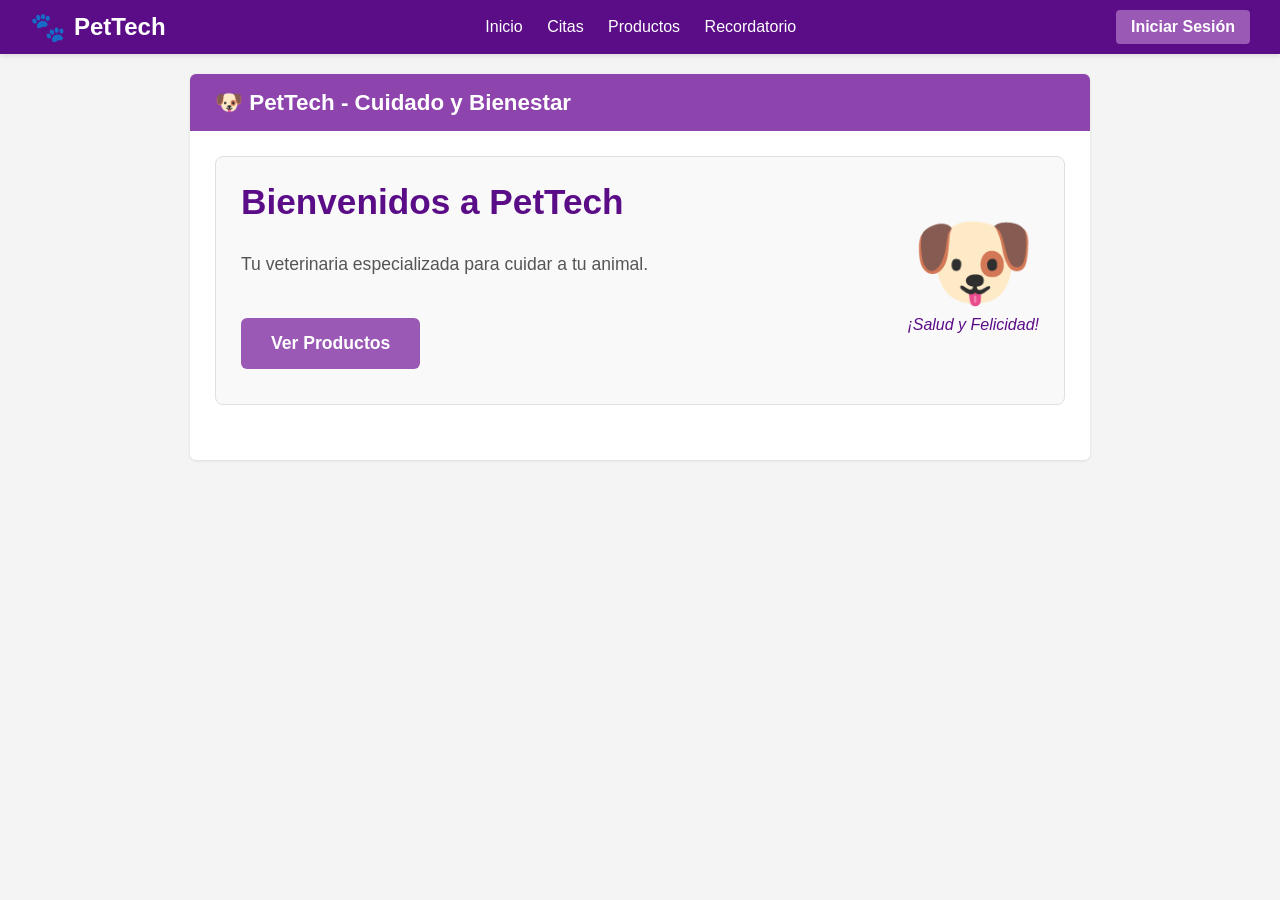
<file: index.html>
<!DOCTYPE html>
<html lang="es">
<head>
<meta charset="UTF-8" />
<meta name="viewport" content="width=device-width, initial-scale=1" />
<title>PetTech - Cuidado y Bienestar</title>
<link rel="stylesheet" href="style.css" />
</head>

<body>
<header>
    <h1 id="site-name">PetTech</h1>
    
    <nav id="main-nav">
        <a href="#" id="nav-inicio">Inicio</a>
        <a href="#" id="nav-citas">Citas</a> 
        <a href="#" id="nav-productos">Productos</a> 
        <a href="#" id="nav-recordatorio">Recordatorio</a> 
    </nav>
    
    <nav id="nav-links">
        <button id="login-btn-header" style="display:inline;">Iniciar Sesión</button>
        
        <a href="#" id="nav-configuracion-util">⚙️ Configuración</a>
        
        <span id="user-info" style="display: none;"></span>
        <button id="cart-icon" title="Ver Carrito de Compras" style="display: none;">🛒 <span id="cart-count">0</span></button>
        <button id="logout-btn" title="Cerrar sesión" style="display: none;">Cerrar sesión</button>
    </nav>
</header>

<section id="login-section" class="container" style="display:none;">
    <div class="section-header">Iniciar Sesión</div>
    <div class="section-body">
        <input type="email" id="email-input" placeholder="Correo electrónico" required />
        <input type="password" id="password-input" placeholder="Contraseña" required />
        <button id="login-btn" class="auth-btn">Entrar</button>
        <p style="text-align: center; margin-top: 15px; font-size: 0.9em;">
            ¿No tienes una cuenta? <a href="#" id="show-register-btn" style="color: #9b59b6;">Regístrate aquí</a>
        </p>
    </div>
</section>

<section id="config-section" class="container" style="display:none;">
    <div class="section-header">⚙️ Configuración y Perfil de Mascota</div>
    <div class="section-body" id="config-body">
        <h3 style="color: #5b0d87; border-bottom: 1px solid #ddd; padding-bottom: 5px;">Datos del Dueño</h3>
        <div style="display: flex; gap: 20px;">
            <input type="text" id="config-name" placeholder="Tu Nombre Completo" style="flex-grow: 1;" required />
            <input type="email" id="config-email" placeholder="Correo electrónico" style="flex-grow: 1;" disabled title="El correo no se puede cambiar"/>
        </div>
        
        <h3 style="color: #5b0d87; border-bottom: 1px solid #ddd; padding-bottom: 5px; margin-top: 30px;">Datos de la Mascota</h3>
        
        <div style="display: flex; gap: 20px;">
            <input type="text" id="config-pet-name" placeholder="Nombre de tu Mascota" style="flex-grow: 1;" required />
            <input type="text" id="config-pet-type" placeholder="Tipo de Mascota (ej: Perro, Gato)" style="flex-grow: 1;" required />
        </div>
        <div style="display: flex; gap: 20px;">
            <input type="number" id="config-pet-age" placeholder="Edad de la Mascota (años)" style="flex-grow: 1;" min="0" required />
            <input type="text" id="config-pet-vacuna-tipo" placeholder="Tipo de Vacuna Reciente" style="flex-grow: 1;" required />
        </div>
        <input type="date" id="config-pet-vacuna-fecha" placeholder="Fecha de Última Vacunación" required />
        
        <button id="save-config-btn" class="config-btn">Guardar Cambios de Configuración</button>

        <p id="config-message" style="margin-top: 15px; color: #2ecc71; font-weight: bold; display: none; text-align: center;">Configuración guardada.</p>
        <p id="config-login-msg" style="color: #e74c3c; font-weight: bold; margin-top: 20px; display: none; text-align: center;">Por favor, inicia sesión para acceder a tu configuración.</p>
    </div>
</section>

<section id="register-section" class="container" style="display:none;">
    <div class="section-header">Registro de Dueño y Mascota (Datos Básicos)</div>
    <div class="section-body">
        <input type="text" id="reg-name" placeholder="Tu Nombre Completo" required />
        <input type="email" id="reg-email" placeholder="Correo electrónico" required />
        <input type="password" id="reg-password" placeholder="Contraseña" required />
        
        <h4 style="color: #5b0d87; border-bottom: 1px solid #ddd; padding-bottom: 5px; margin-top: 20px;">Datos de la Mascota (Mínimo)</h4>
        <input type="text" id="reg-pet-name" placeholder="Nombre de tu Mascota" required />
        <input type="text" id="reg-pet-type" placeholder="Tipo de Mascota (ej: Perro, Gato)" required />
        
        <button id="register-btn" class="auth-btn">Registrar y Entrar</button>
        <p style="text-align: center; margin-top: 15px; font-size: 0.9em;">
            <a href="#" id="show-login-btn" style="color: #9b59b6;">Volver a Iniciar Sesión</a>
        </p>
    </div>
</section>


<section id="store-section" class="container">
    <div class="section-header">🐶 PetTech - Cuidado y Bienestar</div>
    
    <div class="section-body">
        
        <div id="main-welcome-banner">
            <div style="max-width: 60%;">
                <h2 style="color: #5b0d87; margin-top: 0; font-size: 2.2em;">Bienvenidos a PetTech</h2>
                <p style="font-size: 1.1em; line-height: 1.5; color: #555; margin-bottom: 25px;">
                    Tu veterinaria especializada para cuidar a tu animal.
                </p>
                <button id="view-categories-btn">
                    Ver Productos
                </button>
            </div>
            
            <div style="max-width: 35%; text-align: center;">
                <p style="font-size: 100px; line-height: 1; color: #9b59b6; margin: 0;">🐶</p>
                <p style="font-style: italic; color: #5b0d87; margin-top: 5px;">¡Salud y Felicidad!</p>
            </div>
        </div>
        
        <div id="dynamic-content-area" style="display:none;">
            
            <div id="appointment-section" style="margin-bottom: 30px; border: 1px solid #ddd; border-radius: 6px; display: none;">
                <div class="section-header" style="background: #8e44ad;">Agendar Cita</div>
                <div class="section-body">
                    <p style="color: #555; margin-bottom: 15px;">Programa tu próxima consulta veterinaria con facilidad.</p>
                    
                    <p style="font-size: 0.9em; color: #2ecc71; font-weight: bold; margin-bottom: 15px;">
                        Días libres esta semana: Miércoles, Jueves y Sábados.
                    </p>
                    
                    <div style="display: flex; gap: 20px;">
                        <input type="date" id="appointment-date" style="flex-grow: 1; padding: 10px; border: 1px solid #ddd; border-radius: 4px;" required>
                        <input type="time" id="appointment-time" style="flex-grow: 1; padding: 10px; border: 1px solid #ddd; border-radius: 4px;" required>
                    </div>
                    <input type="text" id="appointment-reason" placeholder="Motivo de la cita (ej: Vacunación, Chequeo)" 
                           style="width: 100%; padding: 10px; margin-top: 15px; border: 1px solid #ddd; border-radius: 4px;" required>
                    <button id="schedule-btn" style="background: #9b59b6; color: white; border: none; padding: 10px 20px; border-radius: 4px; cursor: pointer; margin-top: 15px; font-weight: bold; width: 100%;">
                        Confirmar Cita
                    </button>
                    <div id="appointment-message" style="margin-top: 15px; color: #5b0d87; font-weight: bold; display: none;"></div>
                </div>
            </div>
            
            <div id="reminder-section" style="border: 1px solid #ddd; border-radius: 6px; display: none;">
                <div class="section-header" style="background: #27ae60;">Recordatorio de Vacunación</div>
                <div class="section-body" id="reminder-body">
                    <h3 style="color: #5b0d87;">Próxima Vacunación para <span id="pet-name-reminder">Mascota</span></h3>
                    <p id="reminder-status" style="font-size: 1.1em; color: #555;">...</p>

                    <div id="current-vac-info" class="reminder-box">
                        <p>Última Vacuna Registrada: <span id="last-vac-type" class="highlight">N/A</span></p>
                        <p>Fecha de Vacunación: <span id="last-vac-date" class="highlight">N/A</span></p>
                    </div>

                    <div id="next-reminder-info" class="reminder-box" style="border-color: #e74c3c;">
                        <p style="font-size: 1.2em; font-weight: bold; color: #e74c3c;">¡Atención!</p>
                        <p>El Recordatorio es para el: <span id="next-vac-date" class="highlight">N/A</span></p>
                        <p style="font-size: 0.9em; color: #7f8c8d;">(Recuerda agendar tu cita con anticipación.)</p>
                    </div>
                    
                    <button id="schedule-reminder-btn" style="background: #27ae60; color: white; border: none; padding: 10px 20px; border-radius: 4px; cursor: pointer; margin-top: 15px; font-weight: bold; width: 100%; display: none;">
                        Agendar Recordatorio en Calendario
                    </button>
                    
                    <p id="reminder-login-msg" style="color: #e74c3c; font-weight: bold; margin-top: 20px; display: none;">
                        Por favor, inicia sesión para ver y gestionar los recordatorios de tu mascota.
                    </p>
                </div>
            </div>
            
            <div id="product-content-area" style="display: none;">
                <h3 style="color: #5b0d87; border-bottom: 2px solid #e0e0e0; padding-bottom: 10px; margin-top: 0;">Explora Nuestros Productos</h3>
                
                <div id="categories">
                    <button data-category="comida">Comida y Snacks</button>
                    <button data-category="higiene">Higiene y Salud</button>
                    <button data-category="accesorios">Accesorios y Juguetes</button>
                </div>
                
                <div id="products"></div>
            </div>
            
        </div>
        
    </div>
</section>

<section id="cart-section" class="container" style="display:none;">
    <div class="section-header">🛒 Carrito de Compras</div>
    <div class="section-body">
        <table>
            <thead>
                <tr>
                    <th>Producto</th>
                    <th style="width: 15%;">Categoría</th>
                    <th style="width: 15%;">Precio</th>
                    <th style="width: 15%;">Cantidad</th>
                    <th style="width: 15%;">Eliminar</th>
                </tr>
            </thead>
            <tbody id="cart-items">
                <tr><td colspan="5" style="text-align: center;">El carrito está vacío.</td></tr>
            </tbody>
        </table>
        <h3>Total: $<span id="cart-total">0</span></h3>
        <button id="buy-button">Finalizar Compra</button>
    </div>
</section>

<section id="ticket-section" class="container" style="display:none;">
    <div class="section-header">✅ Confirmación de Pedido</div>
    <div class="section-body">
        <h2>¡Gracias por tu compra!</h2>
        <div id="ticket-content"></div>
        <button id="close-ticket-btn" style="background: #f39c12;">Cerrar y Volver a la Tienda</button>
    </div>
</section>

<script src="script.js"></script>

</body>
</html>
</file>
<file: style.css>
/* --- ESTILOS DE PETTECH --- */
body {
    font-family: Arial, sans-serif;
    margin: 0; padding: 0;
    background: #f4f4f4; 
}

/* Encabezado Principal (Barra de Navegación) */
header {
    background: #5b0d87; 
    color: white;
    padding: 10px 30px;
    display: flex;
    justify-content: space-between;
    align-items: center;
    box-shadow: 0 2px 5px rgba(0, 0, 0, 0.1);
}
header h1 {
    margin: 0;
    font-size: 1.5em;
    display: flex;
    align-items: center;
}
header h1::before {
    content: "🐾"; 
    font-size: 1.2em;
    margin-right: 8px;
    color: #9b59b6; 
}

/* Enlaces de Navegación Principal */
#main-nav a {
    color: white;
    margin: 0 10px; 
    text-decoration: none;
    font-weight: 500;
    padding: 5px 0;
    font-size: 1em;
}

/* Contenedor de Iniciar Sesión, Usuario, Configuración y Carrito */
#nav-links {
    display: flex;
    align-items: center;
}

/* Estilo para el botón de Configuración en el área de utilidades */
#nav-configuracion-util {
    color: #2ecc71; 
    font-weight: bold; 
    text-decoration: none;
    margin-right: 15px; 
    display: none;
}
#nav-configuracion-util:hover {
    text-decoration: underline;
}

#login-btn-header { 
    background: #9b59b6; 
    color: white;
    border: none;
    padding: 8px 15px;
    border-radius: 4px;
    font-weight: bold;
    cursor: pointer;
    font-size: 1em;
}
#login-btn-header:hover {
    background: #8e44ad;
}
#user-info, #logout-btn, #cart-icon {
    color: white;
    margin-left: 15px;
    text-decoration: none;
    font-weight: bold;
    background: none;
    border: none;
    cursor: pointer;
    font-size: 1em;
    padding: 8px 10px;
    border-radius: 4px;
}
#logout-btn { 
    background: #e74c3c; 
    margin-left: 5px; 
} 
#cart-icon { 
    background: #9b59b6; 
    margin-left: 10px; 
} 


/* Contenedores de Secciones */
.container {
    max-width: 900px;
    margin: 20px auto;
    background: white;
    border-radius: 6px;
    box-shadow: 0 1px 3px rgba(0, 0, 0, 0.1);
}

/* Estilo de Bloque de Encabezado (Encabezados Morados) */
.section-header {
    background: #8e44ad; 
    color: white;
    padding: 15px 25px;
    font-size: 1.4em;
    font-weight: bold;
    border-top-left-radius: 6px;
    border-top-right-radius: 6px;
}
.section-body {
    padding: 25px;
}

/* Estilos de Formulario (Login, Register y Configuración) */
.section-body input, .section-body button {
    padding: 12px;
    margin: 10px 0;
    width: 100%;
    box-sizing: border-box;
    border: 1px solid #ddd;
    border-radius: 4px;
    font-size: 1em;
}
.auth-btn, .config-btn {
    background: #9b59b6; 
    color: white;
    border: none;
    cursor: pointer;
    font-weight: bold;
    margin-top: 15px;
}
.auth-btn:hover, .config-btn:hover { background: #8e44ad; }

/* Banner Principal */
#main-welcome-banner {
    display: flex; 
    align-items: center; 
    justify-content: space-between; 
    padding: 25px; 
    margin-bottom: 30px; 
    background: #f9f9f9; 
    border-radius: 8px; 
    border: 1px solid #e0e0e0;
}
#main-welcome-banner h2 { 
    color: #5b0d87; 
    margin-top: 0; 
    font-size: 2.2em;
    border-bottom: none;
    padding-bottom: 0;
}
#view-categories-btn {
    background: #9b59b6; 
    color: white; 
    border: none; 
    padding: 15px 30px; 
    border-radius: 6px; 
    cursor: pointer; 
    font-weight: bold; 
    width: auto; 
    margin-top: 15px; 
    font-size: 1.1em;
}
#view-categories-btn:hover { background: #8e44ad; }


/* Productos y Categorías */
#categories {
    text-align: center;
    margin-bottom: 20px;
}
#categories button {
    margin: 5px 10px;
    padding: 10px 20px;
    cursor: pointer;
    background: #9b59b6; 
    color: white;
    border: none;
    border-radius: 4px;
    font-size: 1em;
    font-weight: bold;
    width: auto;
}
#categories button:hover { background: #8e44ad; }
#products {
    display: flex;
    flex-wrap: wrap;
    justify-content: flex-start;
    gap: 20px;
    margin-top: 15px;
}
.product {
    border: 1px solid #ddd;
    border-radius: 6px;
    padding: 15px;
    width: calc(33% - 20px);
    background: #ffffff;
    display: flex;
    flex-direction: column;
    justify-content: space-between;
    text-align: center;
}
.product h4 { color: #5b0d87; margin-top: 5px; min-height: 40px;}
.product p { font-weight: bold; color: #e67e22; } 

.product button {
    background: #9b59b6; 
    color: white;
    border: none;
    padding: 10px;
    width: 100%;
    cursor: pointer;
    border-radius: 4px;
    font-size: 0.9em;
    margin-top: 10px;
}
.product button:hover { background: #8e44ad; }

/* Estilos de la sección de Recordatorio */
.reminder-box {
    border: 2px solid #9b59b6;
    background: #fcf8ff;
    padding: 20px;
    border-radius: 8px;
    margin-top: 20px;
}
.reminder-box p {
    font-size: 1.1em;
    margin: 10px 0;
}
.highlight {
    font-weight: bold;
    color: #e74c3c; 
    font-size: 1.2em;
}
</file>
